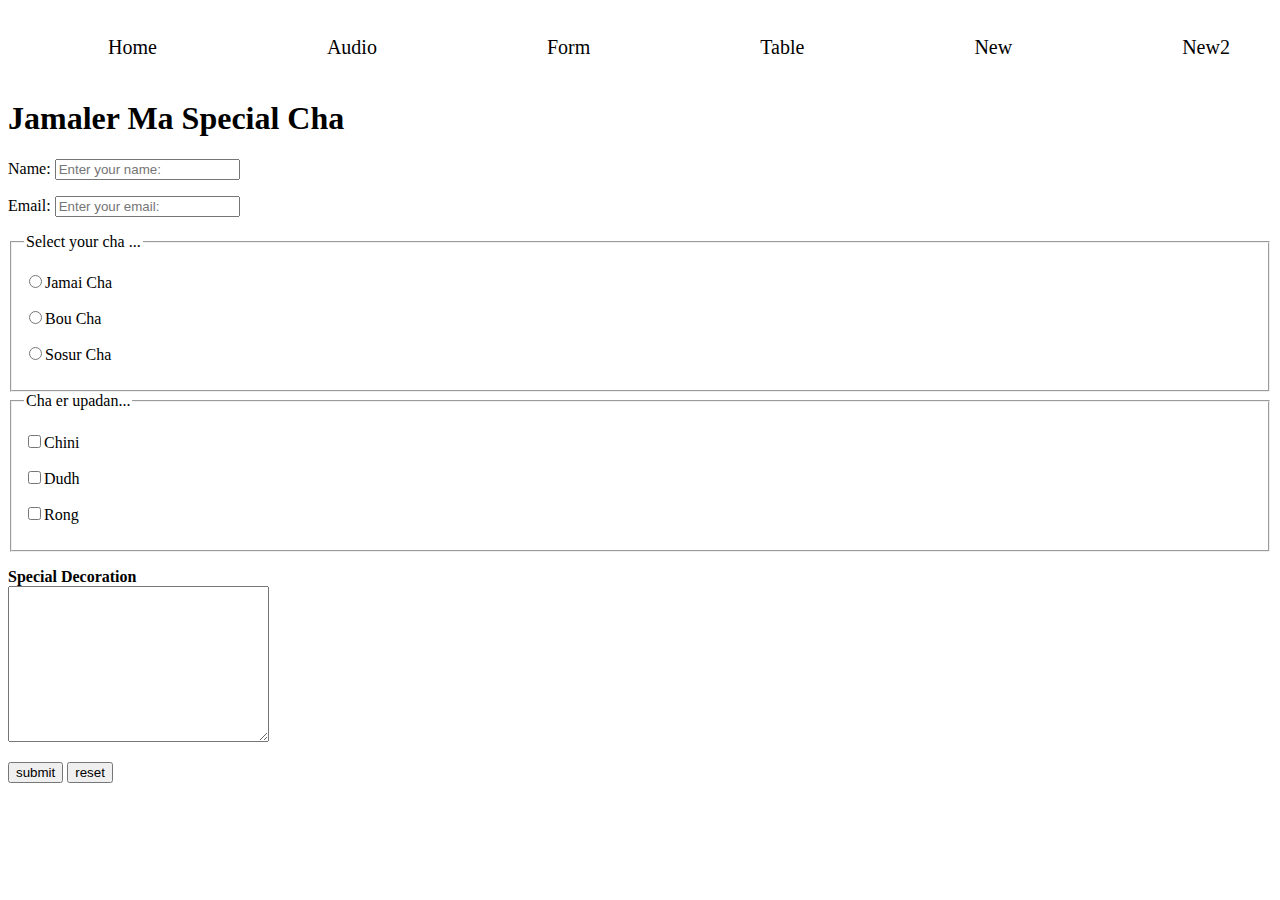
<file: form.html>
<!DOCTYPE html>
<html lang="en">
<head>
    <meta charset="UTF-8">
    <meta http-equiv="X-UA-Compatible" content="IE=edge">
    <meta name="viewport" content="width=device-width, initial-scale=1.0">
    <link rel="stylesheet" href="styles/nav.css">
    <title>Form </title>
</head>
<body>
    <header>
        <nav>
            <ul>
                <li><a href="home.html">Home</a></li>
                <li><a href="audio.html">Audio</a></li>
                <li> <a href="form.html">Form</a></li>
                <li><a href="table.html">Table</a></li>
                <li ><a href="new.html">New
                    <ul class="dropdown">
                        <li><a href="">Drop-Down 1</a></li>
                        <li><a href="">Drop-Down 2</a></li>
                        <li><a href="">Drop-Down 3</a></li>
                    </ul>
                </a></li>
                <li><a href="new2.html">New2</a></li>
            </ul>
        </nav>
    </header>
    <form action="">
        <h1>Jamaler Ma Special Cha</h1> 
        <p>Name:
            <input type="text" name="Name" id="" placeholder="Enter your name:">  
        </p> 
        <p>Email:
            <input type="email" name="Email" id="" placeholder="Enter your email:">  
        </p> 
        <fieldset>
            <legend>Select your cha ...</legend>
            <p>
               <label for="jamaicha">
                <input type="radio" name="cha" id="jamaicha">Jamai Cha
               </label>
            </p>
            <p>
                <label for="boucha">
                    <input type="radio" name="cha" id="boucha">Bou Cha
                </label>
            </p>
            <p>
                <label for="sosurcha">
                    <input type="radio" name="cha" id="sosurcha">Sosur Cha
                </label>
            </p>
        </fieldset>
    
        <fieldset>
            <legend>
                Cha er upadan...
            </legend>
           <p><label for="chini"><input type="checkbox" name="chaupadan" id="chini">Chini</label></p>
           <p><label for="dudh"><input type="checkbox" name="chaupadan" id="dudh">Dudh</label></p>
           <p><label for="rong"><input type="checkbox" name="chaupadan" id="rong">Rong</label></p>
        </fieldset>
        <p>
            <Strong>Special Decoration</Strong><br>
            <textarea name="" id="" cols="30" rows="10"></textarea>
        </p>
        <button type="submit">submit</button>
        <button type="reset">reset</button>
        </form>
</body>
</html>
</file>
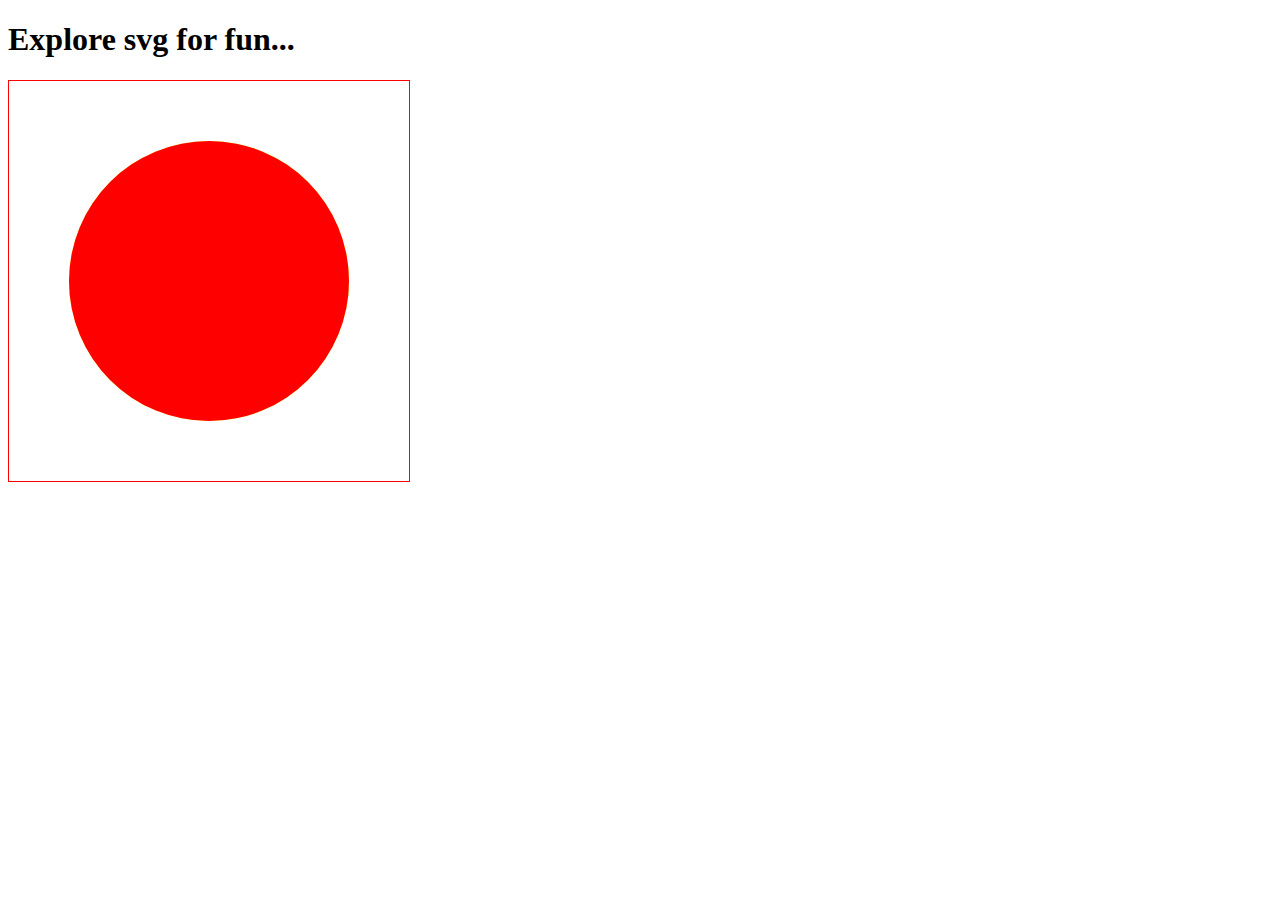
<file: svg.html>
<!DOCTYPE html>
<html lang="en">
<head>
    <meta charset="UTF-8">
    <meta http-equiv="X-UA-Compatible" content="IE=edge">
    <meta name="viewport" content="width=device-width, initial-scale=1.0">
    <title>SVG</title>
</head>
<body>
    <h1>Explore svg for fun...</h1>
    <svg viewbox = "0 0 200 200 " style="border: 1px solid red;" width="400" height="400">
    <circle cx="100" cy="100" r="70" fill="yellow"></circle>
    <circle cx="100" cy="100" r="70" fill="red"></circle>
        
       
        
    </svg>
</body>
</html>
</file>
<file: styles/nav.css>
nav> ul{
    display: flex;
}
nav li{
    list-style: none;
    margin-right: 50px;
    padding: 10px 30px;
}

nav li a{
    text-decoration: none;
    color: black;
    font-size: 20px;
    display: inline-block;
    padding: 10px 30px;
}
nav li:hover{
    background-color: darkgrey;
}
/* nav >ul >li:hover>ul{
    display: block;
} */
nav >ul>li:hover>ul{
    display: block;
}
.dropdown{
    display: none;
    position: absolute;
    background-color: none;
    padding: 0;
}
</file>
